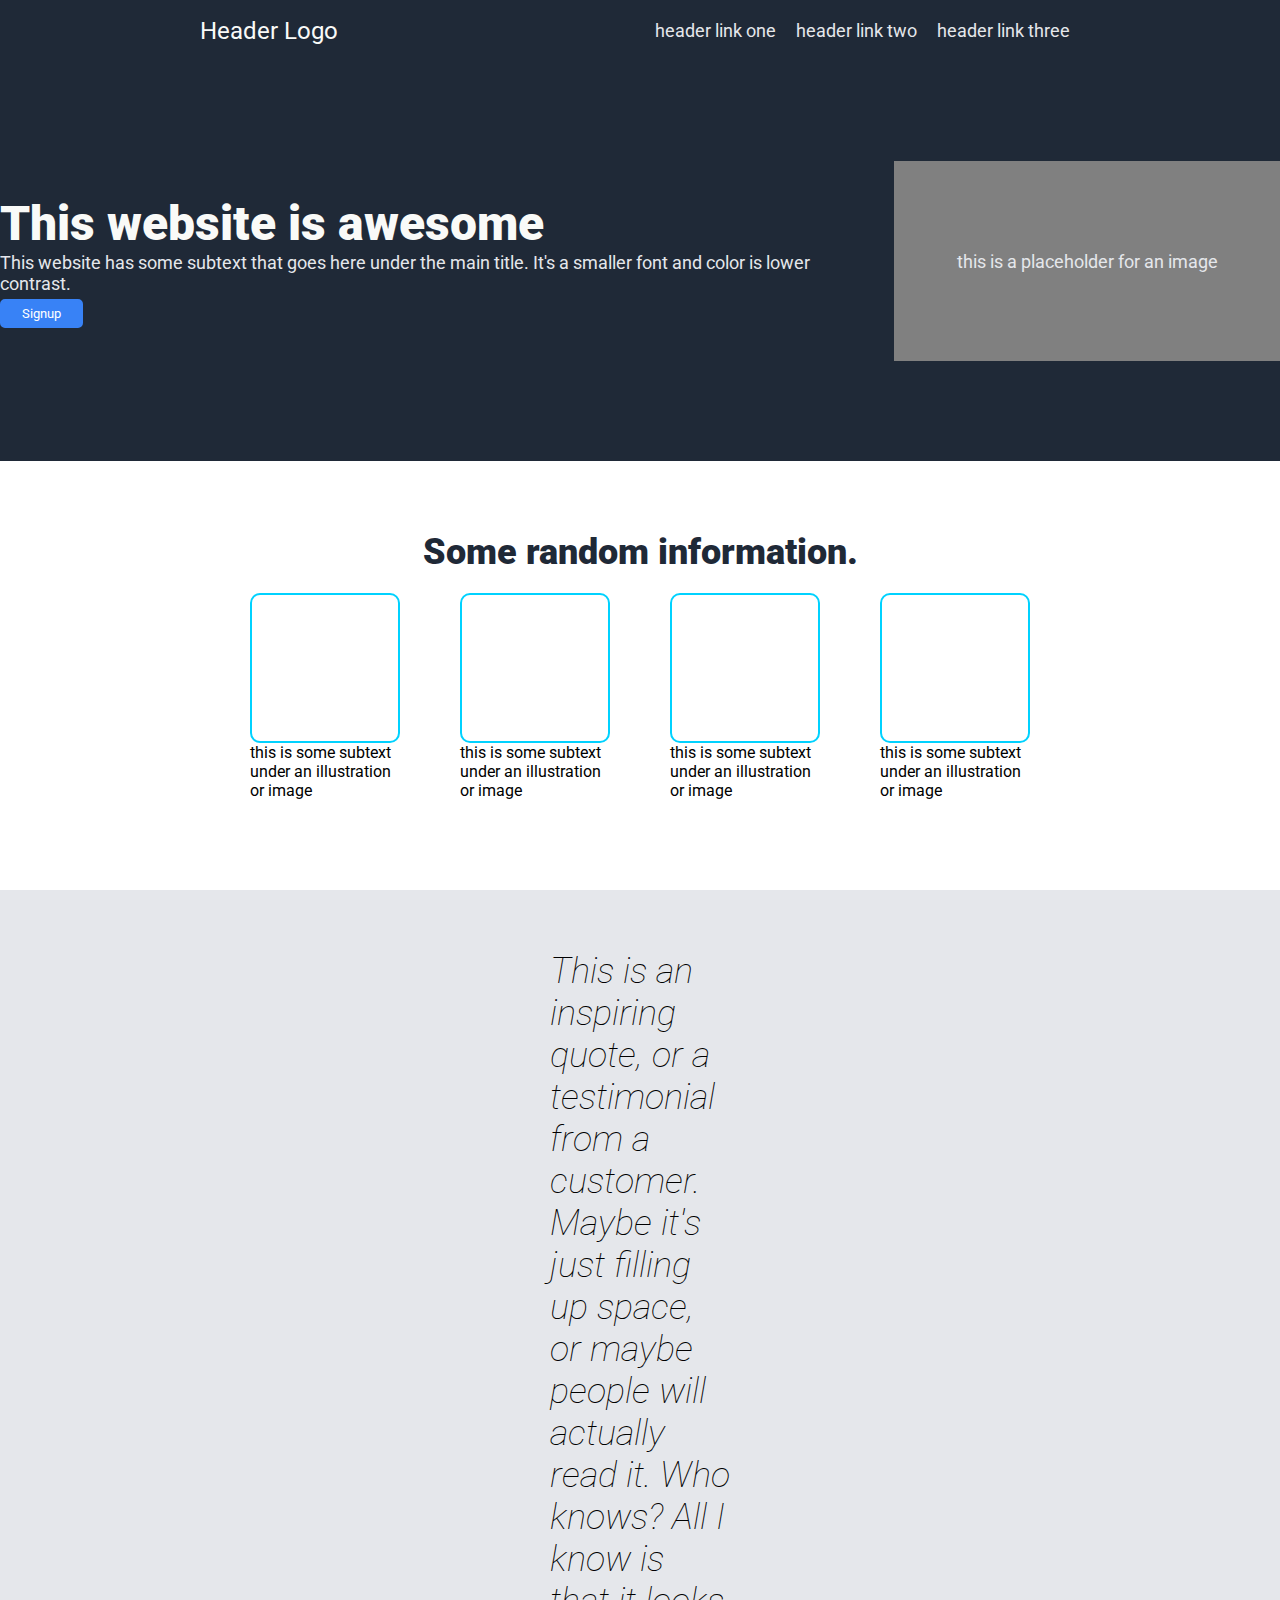
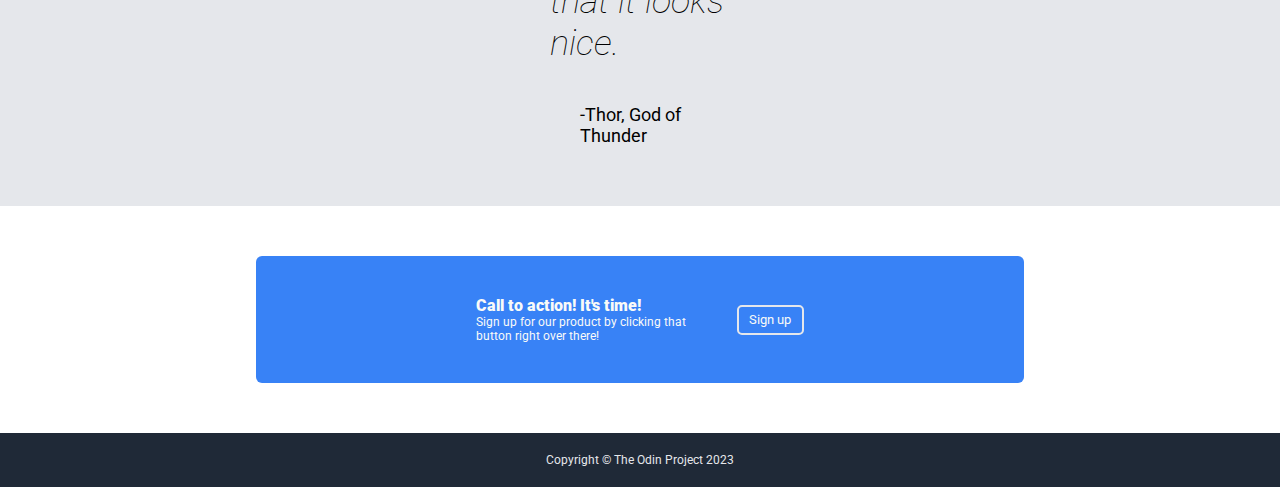
<file: index.html>
<!DOCTYPE html>
<html lang="en">
<head>
  <meta charset="UTF-8">
  <meta name="viewport" content="width=device-width, initial-scale=1.0">
  <title>Landing Page</title>
  <link rel="stylesheet" href="assets/styles.css">
</head>
<body>
  <div class="container">
    <header>
      <nav>
        <div class="logo">
          <p>Header Logo</p>
        </div>
        <ul>
          <li><a href="#">header link one</a></li>
          <li><a href="#">header link two</a></li>
          <li><a href="#">header link three</a></li>
        </ul>
      </nav>
    </header>
    <div class="hero">
      <div>
        <h2>This website is awesome</h2>
        <p>
          This website has some subtext that goes here under the main title. 
          It's a smaller font and color is lower contrast.
        </p>
        <button class="btn">Signup</button>
      </div>
      <div>
        <p>this is a placeholder for an image</p>
      </div>
    </div>
      <div class="information-container">
        <h2>Some random information.</h2>
        <div class="boxes">
          <div class="box-container">
            <div class="box"></div>
            <p>this is some subtext under an illustration or image</p>
          </div>
          <div class="box-container">
            <div class="box"></div>
            <p>this is some subtext under an illustration or image</p>
          </div>
          <div class="box-container">
            <div class="box"></div>
            <p>this is some subtext under an illustration or image</p>
          </div>
          <div class="box-container">
            <div class="box"></div>
            <p>this is some subtext under an illustration or image</p>
          </div>
        </div>
    </div>
    <div class="quote-container">
      <p>This is an inspiring quote, or a testimonial from a customer. 
        Maybe it's just filling up space, or maybe people will actually read it. 
        Who knows? 
        All I know is that it looks nice.
      </p>
      <p> -Thor, God of Thunder</p>
    </div>
    <div class="action-container">
      <div class="action">
        <div class="action-text">
          <p>Call to action! It's time!</p>
          <p>Sign up for our product by clicking that button right over there!</p>
        </div>
        <button>Sign up</button>
      </div>
    </div>
    <footer class="footer">
      Copyright &copy; The Odin Project 2023
    </footer>
  </div>
</body>
</html>
</file>
<file: assets/styles.css>
@import url('https://fonts.googleapis.com/css2?family=Roboto:ital,wght@0,100;0,400;0,900;1,100&display=swap');

* {
    margin: 0;
    padding: 0;
    box-sizing: border-box;
    font-family: 'Roboto', sans-serif;
}

.container {
    display: flex;
    flex-direction: column;
}

/* Nav section */
header nav {
    display: flex;
    justify-content: space-between;
    align-items: center;
    padding: 10px 200px;
    background-color: #1f2937;
}

header nav div.logo{
    font-size: 24px;
    color: #f9faf8;
}

header nav ul {
    display: flex;
}

header nav ul li {
    list-style: none;
    padding: 10px;
}

header nav ul li a {
    text-decoration: none;
    color: #e5e7eb;
    font-size: 18px;
}

/* Hero Section */
.hero {
    background-color: #1f2937;
    display: flex;
    flex: 1;
    gap: 40px;
    align-items: center;
    justify-content: center;
}

.hero h2 {
    font-size: 48px;
    font-weight: 900;
    color: #f9faf8;
}

.hero p {
    font-size: 18px;
    color: #e5e7eb;
}

.hero .btn {
    margin-top: 5px;
    padding: 5px 20px;
    background-color: #3882f6;
    border: 2px #3882f6 solid;
    border-radius: 5px;
    color: #fff;
}

.hero div:last-child {
    height: 200px;
    width: 400px;
    background-color: #808080;
    margin: 100px 0;
    display: flex;
    align-items: center;
    justify-content: center;
}

/* random Information Section */
.information-container {
    display: flex;
    flex-direction: column;
    flex: 1;
    gap: 20px;
    align-items: center;
    justify-content: center;
    padding-top: 50px;
    padding-bottom: 50px;
}

.information-container h2 {
    font-size: 36px;
    font-weight: 900;
    color: #1f2937;
    margin-top: 20px;
}

.information-container .boxes {
    display: flex;
    gap: 20px;
}

.information-container div.boxes .box-container {
    display: flex;
    flex-direction: column;
    align-items: center;
    justify-content: center;
    margin-bottom: 40px;
    padding: 0 20px;
    width: 190px;
}

.box {
    width: 150px;
    height: 150px;
    border: 2px #00d2ff solid;
    border-radius: 10px;
    padding: 0;
    margin: 0;
}

/* Quote Section */
.quote-container {
    display: flex;
    flex-direction: column;
    flex: 1;
    gap: 20px;
    background-color: #e5e7eb;
    align-items: center;
    justify-content: center;
    padding-top: 50px;
    padding-bottom: 50px;
}

.quote-container p:first-child {
    font-size: 36px;
    font-weight: 100;
    font-style: italic;
    margin: 10px 200px;
    padding: 0px 350px;
}

.quote-container p:last-child {
    margin: 10px 200px;
    align-self: self-end;
    font-size: 18px;
    padding: 0 380px
}

/* Call to action section */
.action-container {
    display: flex;
    flex-direction: column;
    flex: 1;
    gap: 20px;
    align-items: center;
    justify-content: space-evenly;
    padding: 50px 100px;
}

.action-container .action {
    background-color: #3882f6;
    color: #f9faf8;
    padding: 40px 220px;
    border-radius: 6px;
    display: flex;
    gap: 20px;
    align-items: center;
    justify-content: space-around;
    width: 60vw;
}

.action-container .action .action-text {
    flex-grow: 1;
    margin-right: 20px;
}

.action-container .action p:first-child {
    font-weight: 900;
}

.action p:last-child {
    font-size: 12px;
}

.action-container .action button {
    background-color: #3882f6;
    border: 2px #e5e7eb solid;
    color: #f9faf8;
    width: 100px;
    height: 30px;
    border-radius: 5px 5px 5px 5px;
}

/* Footer section */
footer.footer {
    flex: 1 1 auto;
    display: flex;
    justify-content: center;
    align-items: center;
    background-color: #1f2937;
    color: #e5e7eb;
    padding: 20px ;
    font-size: 12px;
}
</file>
